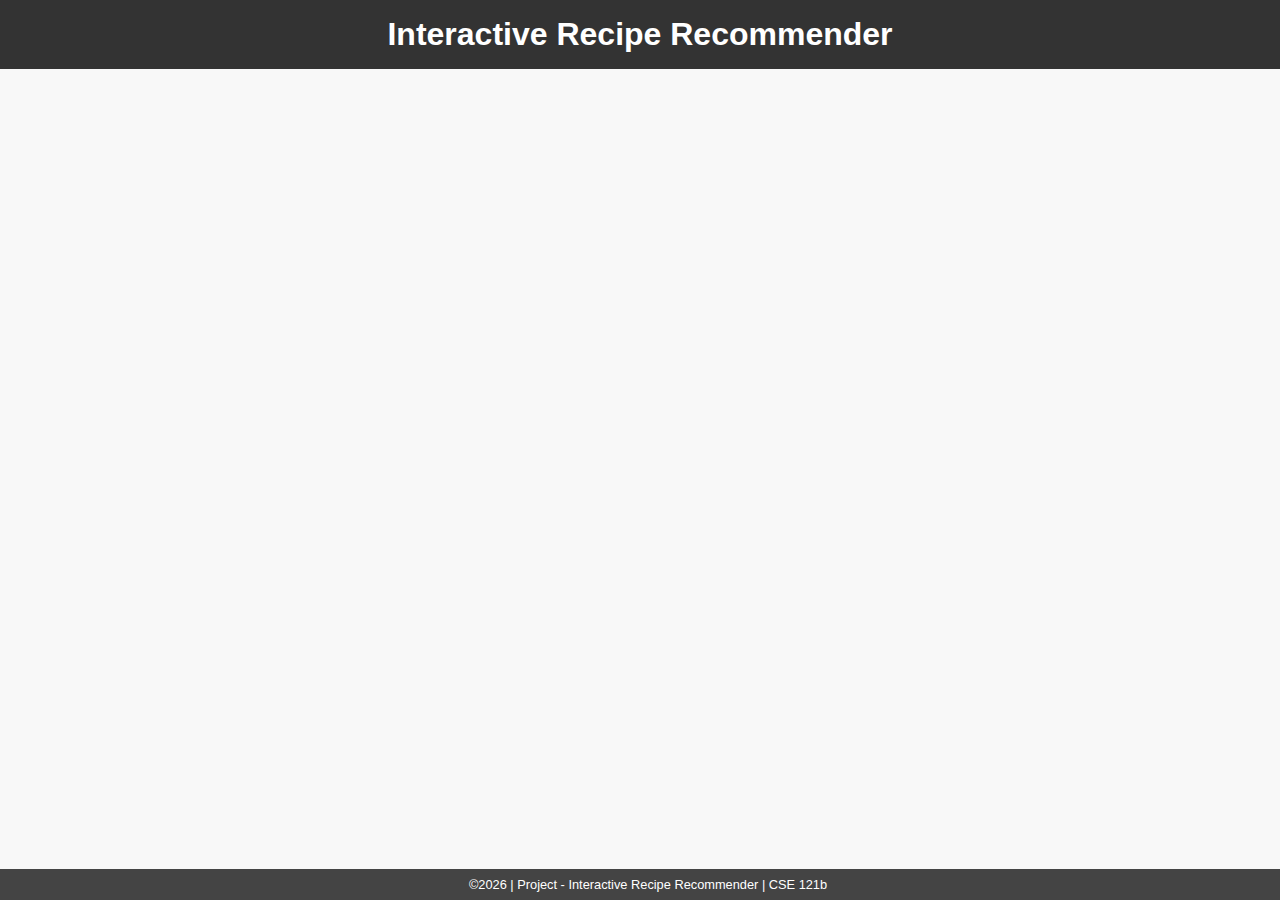
<file: project/index.html>
<!DOCTYPE html>
<html lang="en">
<head>
    <meta charset="UTF-8">
    <meta name="viewport" content="width=device-width, initial-scale=1.0">
    <title>Interactive Recipe Recommender</title>
    <link rel="stylesheet" href="styles/style.css">
</head>
<body>
  <header>
    <h1>Interactive Recipe Recommender</h1>
  </header>
  <main id="recipe-container">
        <!-- Recipes will be dynamically added here -->
  </main>
  <footer>
    &copy;<span id="year"></span> | Project - Interactive Recipe Recommender | CSE 121b
  </footer>
  <script src="scripts/main.js"></script>
  <script>
    document.getElementById("year").innerHTML = new Date().getFullYear();
  </script>
  <script src="scripts/recipe.js"></script>
</body>
</html>
</file>
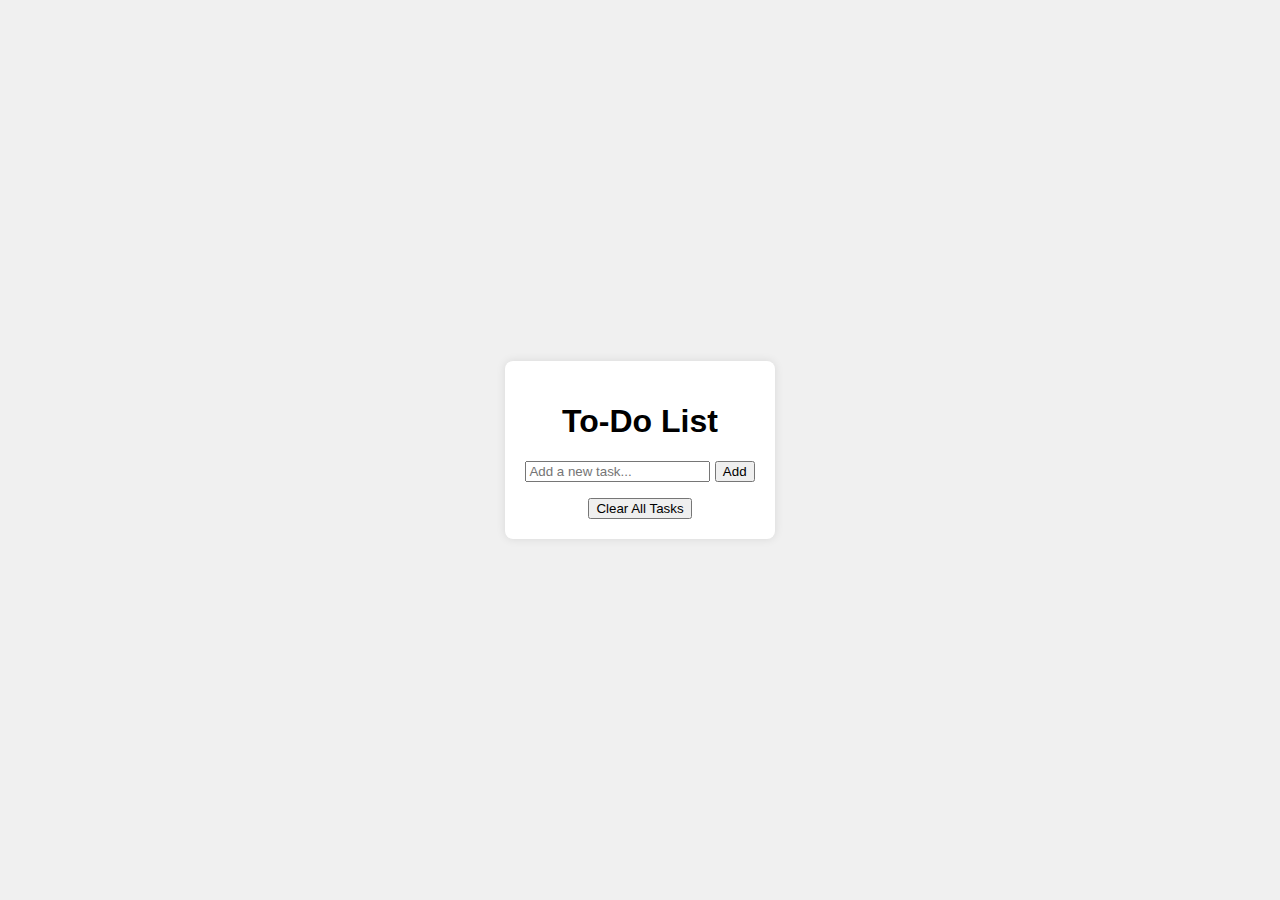
<file: taskproject/index.html>
<!DOCTYPE html>
<html lang="en">
<head>
    <meta charset="UTF-8">
    <meta name="viewport" content="width=device-width, initial-scale=1.0">
    <link rel="stylesheet" href="styles.css">
    <title>To-Do List</title>
</head>
<body>

    <div class="container">
        <h1>To-Do List</h1>
        <form id="taskForm">
            <input type="text" id="taskInput" placeholder="Add a new task..." required>
            <button type="button" onclick="addTask()">Add</button>
        </form>
        <ul id="taskList"></ul>
        <button type="button" onclick="clearTasks()">Clear All Tasks</button>
    </div>

    <script src="script.js"></script>
</body>
</html>
</file>
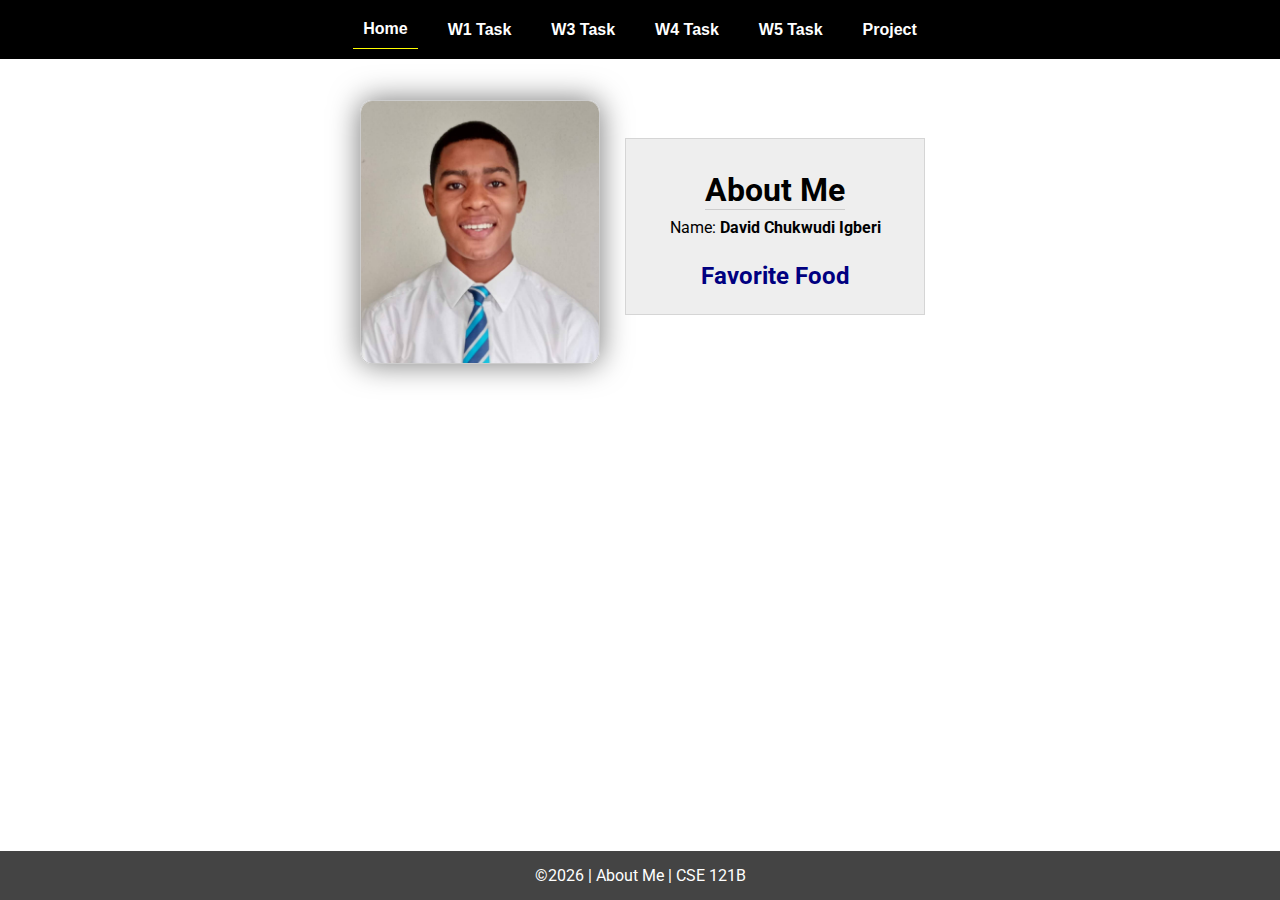
<file: w2-task/index.html>
<!DOCTYPE html>
<html lang="en">

<head>
  <meta charset="UTF-8">
  <meta name="viewport" content="width=device-width, initial-scale=1.0">
  <title>About Me | CSE 121b | W02: Programming Tasks</title>
  <link rel="preconnect" href="https://fonts.googleapis.com">
  <link rel="preconnect" href="https://fonts.gstatic.com" crossorigin>
  <link href="https://fonts.googleapis.com/css2?family=Roboto:wght@400;600&display=swap"
    rel="stylesheet">
  <link rel="stylesheet" href="styles/main.css">
</head>

<body>
  <nav>
    <ul id="menu">
      <li><a id="toggleMenu">&equiv;</a></li>
      <li><a href="index.html" class="active">Home</a></li>
      <li><a href="w01-task.html">W1 Task</a></li>
      <li><a href="w03-task.html">W3 Task</a></li>
      <li><a href="w04-task.html">W4 Task</a></li>
      <li><a href="w05-task.html">W5 Task</a></li>
      <li><a href="project.html">Project</a></li>
    </ul>
  </nav>
  <main id="home">
    <picture>
      <img src="images/image.me.jpg" alt="Image of Me">
    </picture>
    <section>
      <h1>About Me</h1>
      <div class="info">Name: <span id="name"></span></div>
      <h2>Favorite Food</h2>
      <div class="block" id="food"></div>
    </section>
  </main>
  <footer>
    &copy;<span id="year"></span> | About Me | CSE 121B
  </footer>
  <script src="scripts/w02-task.js"></script>
  <script src="scripts/main.js"></script>
</body>

</html>
</file>
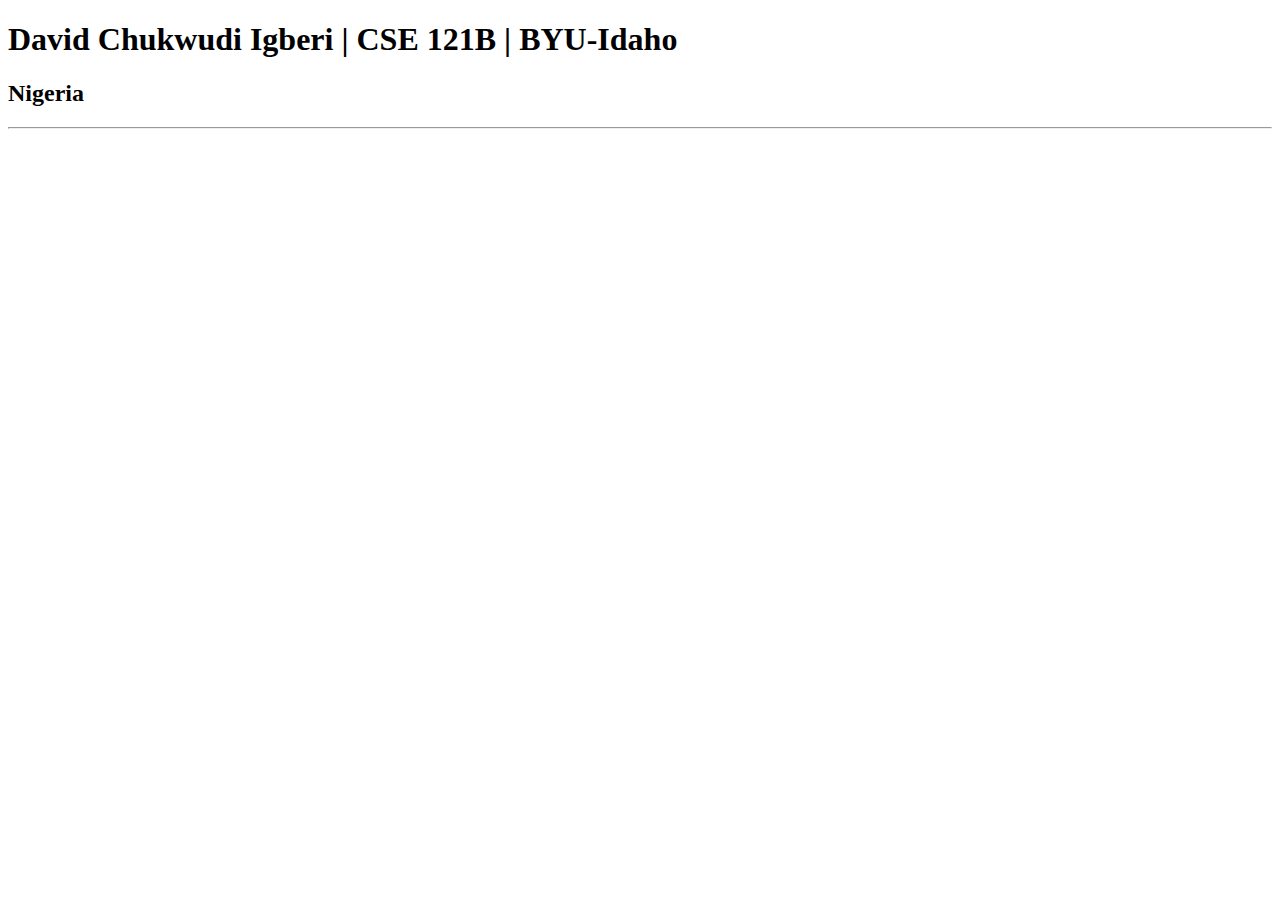
<file: test.html>
<!DOCTYPE html>
<html lang="en">
<head>
    <meta charset="UTF-8">
    <meta name="viewport" content="width=device-width, initial-scale=1.0">
    <title>David Chukwudi Igberi | CSE 121B | BYU-Idaho</title>
</head>
<body>
    <h1>David Chukwudi Igberi | CSE 121B | BYU-Idaho</h1>
    <h2>Nigeria</h2>
    <hr>
</body>
</html>
</file>
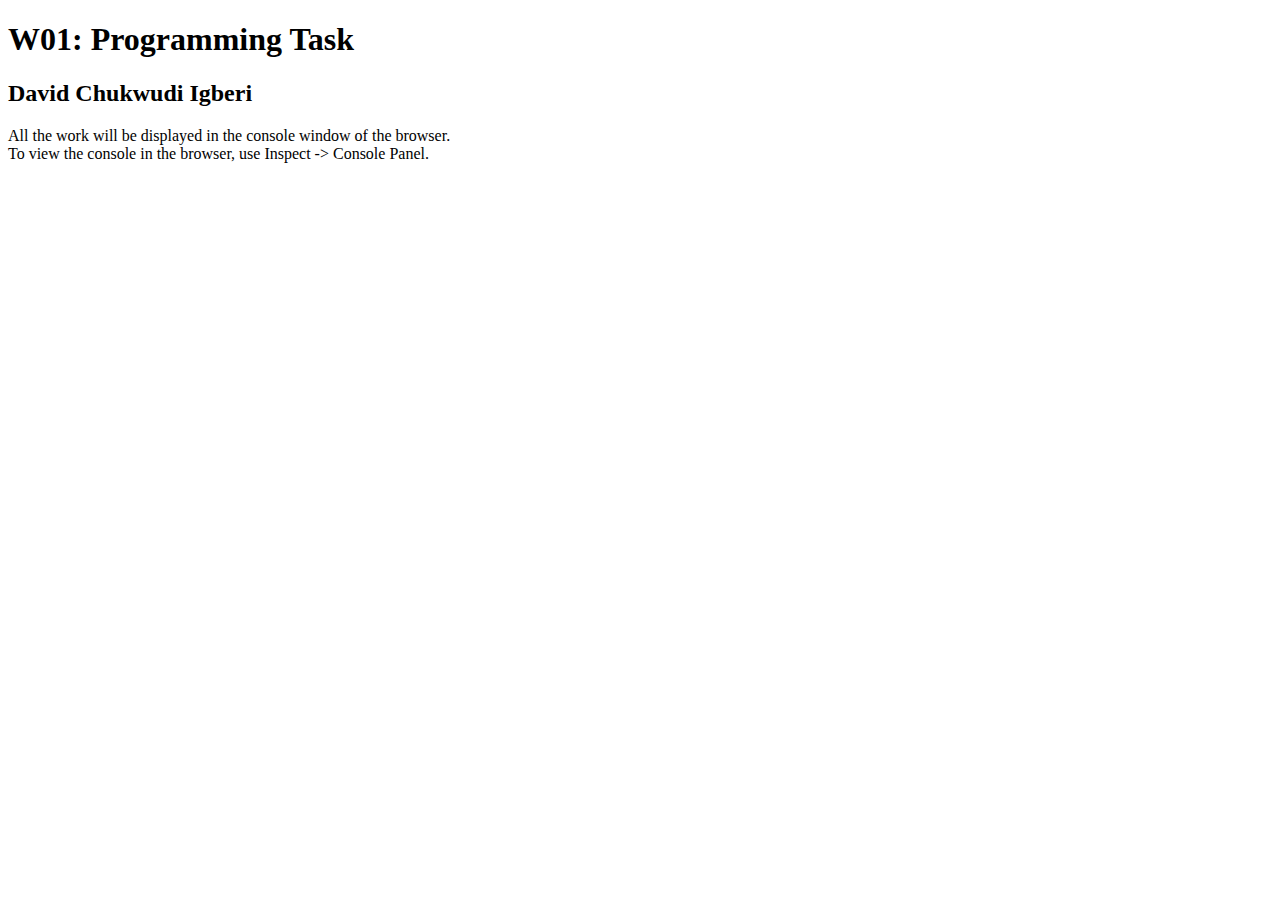
<file: w01-task.html>
<!DOCTYPE html>
<html lang="en">

<head>
  <meta charset="UTF-8">
  <meta name="viewport" content="width=device-width, initial-scale=1.0">
  <title>W01: Programming Task</title>
</head>

<body>
  <h1>W01: Programming Task</h1>
  <h2>David Chukwudi Igberi</h2>
  <p>All the work will be displayed in the console window of the browser.
    <br>To view the console in the browser, use Inspect -> Console Panel.
  </p>

  <script src="w01-task.js"></script>

</body>
</html>
</file>
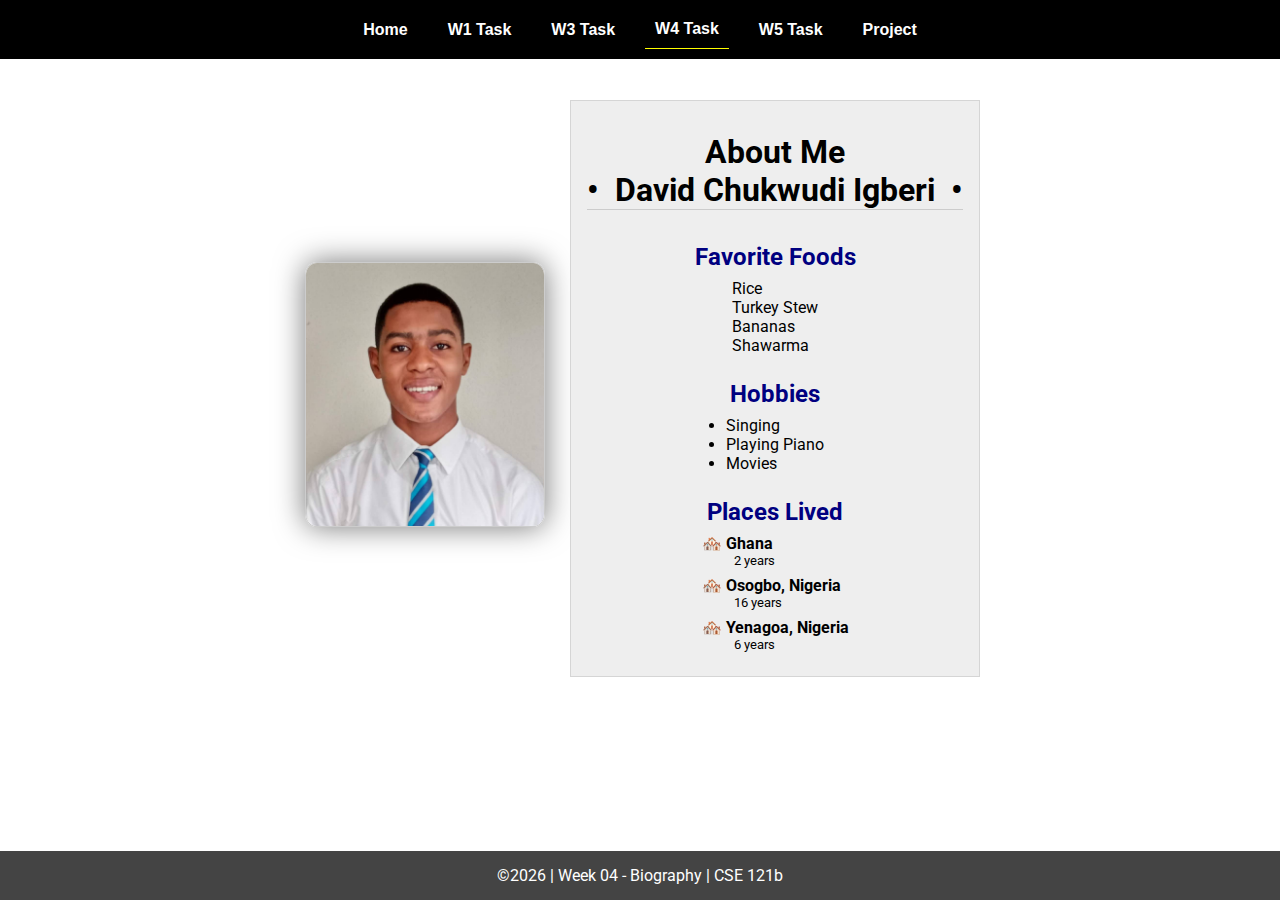
<file: w4-task/w04-task.html>
<!DOCTYPE html>
<html lang="en">

<head>
  <meta charset="UTF-8">
  <meta name="viewport" content="width=device-width, initial-scale=1.0">
  <title>CSE 121b | W04: Programming Tasks</title>
  <link rel="preconnect" href="https://fonts.googleapis.com">
  <link rel="preconnect" href="https://fonts.gstatic.com" crossorigin>
  <link href="https://fonts.googleapis.com/css2?family=Roboto:wght@400;600&display=swap"
    rel="stylesheet">
  <link rel="stylesheet" href="styles/main.css">
</head>

<body>
  <nav>
    <ul id="menu">
      <li><a id="toggleMenu">&equiv;</a></li>
      <li><a href="index.html">Home</a></li>
      <li><a href="w01-task.html">W1 Task</a></li>
      <li><a href="w03-task.html">W3 Task</a></li>
      <li><a href="w04-task.html" class="active">W4 Task</a></li>
      <li><a href="w05-task.html">W5 Task</a></li>
      <li><a href="project.html">Project</a></li>
    </ul>
  </nav>
  <main id="home">
    <picture>
      <img id="photo" src="images/placeholder.png" alt="Image of Me">
    </picture>
    <section>
      <h1>About Me<br>• &nbsp;<span id="name"></span>&nbsp; •</h1>
      <h2>Favorite Foods</h2>
      <ul id="favorite-foods"></ul>
      <h2>Hobbies</h2>
      <ul id="hobbies"></ul>
      <h2>Places Lived</h2>
      <dl id="places-lived"></dl>
    </section>
  </main>

  <footer>
    &copy;<span id="year"></span> | Week 04 - Biography | CSE 121b
  </footer>
  <script src="scripts/main.js"></script>
  <script>
    document.getElementById("year").innerHTML = new Date().getFullYear();
  </script>
  <script src="scripts/w04-task.js"></script>
</body>

</html>
</file>
<file: project/styles/style.css>
body {
    font-family: Arial, sans-serif;
    background-color: #f8f8f8;
    margin: 0;
    padding: 0;
}

header {
    background-color: #333;
    color: #fff;
    padding: 1rem;
    text-align: center;
}

h1 {
    margin: 0;
}

#recipe-container {
    display: flex;
    flex-wrap: wrap;
    justify-content: center;
    padding: 20px;
}

.recipe-card {
    background-color: #fff;
    border-radius: 8px;
    box-shadow: 0 2px 4px rgba(0, 0, 0, 0.1);
    margin: 10px;
    padding: 20px;
    width: 300px;
}

.recipe-card img {
    border-radius: 8px;
    display: block;
    margin: 0 auto;
    max-width: 100%;
}

.recipe-card h2 {
    font-size: 1.2rem;
    margin-top: 10px;
    text-align: center;
}

.recipe-card a {
    background-color: #4caf50;
    border: none;
    border-radius: 4px;
    color: #fff;
    display: block;
    font-size: 1rem;
    margin-top: 20px;
    padding: 10px 20px;
    text-align: center;
    text-decoration: none;
    transition: background-color 0.3s;
    width: 85%;
}

.recipe-card a:hover {
    background-color: #45a049;
}
footer {
    background-color: #444;
    color: white;
    padding: 8px;
    text-align: center;
    width: 100%;
    position: fixed;
    bottom: 0;
    font-size: 0.8em;
}
/* Media Queries */
@media only screen and (min-width: 32.5em) {
    section {
        min-width: 300px;
    }

    #home {
        margin: 100px auto 20px;
        grid-template-columns: 250px 1fr;
        max-width: -moz-fit-content;
        max-width: fit-content;
    }

    #task3 {
        display: grid;
        grid-template-columns: 1fr 1fr;
        grid-gap: 5px;
        margin: 0 auto;
        max-width: 950px;
    }

}
</file>
<file: taskproject/styles.css>
body {
    font-family: Arial, sans-serif;
    margin: 0;
    padding: 0;
    display: flex;
    align-items: center;
    justify-content: center;
    min-height: 100vh;
    background-color: #f0f0f0;
}

.container {
    text-align: center;
    max-width: 600px;
    background-color: #fff;
    padding: 20px;
    border-radius: 8px;
    box-shadow: 0 0 10px rgba(0, 0, 0, 0.1);
}

ul {
    list-style-type: none;
    padding: 0;
}

li {
    display: flex;
    align-items: center;
    justify-content: space-between;
    padding: 8px;
    border-bottom: 1px solid #ddd;
}

li.completed {
    text-decoration: line-through;
    opacity: 0.7;
}
</file>
<file: w2-task/styles/main.css>
/* Universal Selector */
* {
    margin: 0;
    padding: 0;
    box-sizing: border-box;
}

/* HTML Selectors */
body {
    font-family: 'Roboto', Helvetica, sans-serif;
}

nav {
    background-color: black;
    width: 100%;
    position: fixed;
    top: 0;
}

nav ul {
    display: flex;
    flex-direction: column;
    align-items: center;
    max-width: -moz-fit-content;
    max-width: fit-content;
    margin: 0 auto;
}

nav ul li {
    flex: 1 1 auto;
}

nav ul li:first-child {
    display: block;
    font-size: 2rem;
}

nav ul li:first-child a {
    padding: 1px 10px;
}

nav ul li {
    display: none;
    list-style: none;
    margin: 10px;
}

nav ul li a {
    display: block;
    padding: 10px;
    text-decoration: none;
    font-weight: 600;
    color: white;
    text-align: center;
    font-family: 'Arial Narrow', Arial, sans-serif;
}

nav ul li a:hover {
    background-color: #efefef;
    color: black;
}

h1,
h2 {
    text-align: center;
    margin: 1rem 0 .5rem;
}

h1 {
    border-bottom: 1px solid #ccc;
}

#gridly h1 {
    margin-top: 80px;
}

h2 {
    font-size: 1.5rem;
    color: navy;
    text-align: center;
    margin-top: 25px;
}

h3 {
    font-size: 1.3rem;
    margin-bottom: 1rem;
}

header {
    margin-top: 70px;
}

picture {
    margin: 0 auto;
}

picture img {
    width: 240px;
    height: auto;
    border-radius: 5%;
    border: 1px solid #ccc;
    box-shadow: 0 0 30px #777;
}

section {
    display: flex;
    flex-direction: column;
    align-items: center;
    margin: 0 auto 1rem;
    border: 1px solid rgba(0, 0, 0, .1);
    padding: 1rem;
    background-color: #eee;
}

article {
    margin-bottom: 1rem;
}

article div {
    margin-bottom: .5rem;
    text-align: right;
}

label {
    padding: .35rem;
}

input {
    padding: .35rem;
}

input[type="button"] {
    padding: .5rem;
    background-color: #444;
    color: white;
    border: none;
    border-radius: 5px;
    cursor: pointer;
    width: 100%
}

input[type="checkbox"] {
    width: 25px;
    height: 25px;
}

dt {
    font-weight: 700;
}

dt::before {
    content: "🏘️ ";
}

dd {
    margin: 0 0 .5rem 2rem;
    font-size: smaller;
}

footer {
    background-color: #444;
    color: white;
    padding: 15px;
    text-align: center;
    width: 100%;
    position: fixed;
    bottom: 0;
}

/* Class Selectors */
.active {
    border-bottom: 1px solid yellow;
}

.open li {
    display: block;
}

.block {
    display: block;
}

.larger {
    font-size: larger;
    color: red;
}

.right {
    width: 100%;
    text-align: right;
}

.middle {
    display: flex;
    align-items: center;
    justify-content: right;
    gap: 1rem;
}

/* ID Selectors */

#home {
    margin-top: 125px;
    display: grid;
    grid-template-columns: 1fr;
    grid-gap: 20px;
    align-items: center;
    justify-content: center;
}


#section1 {
    background-color: rgb(225, 250, 225, .5);
}

#section2 {
    background-color: rgba(200, 200, 250, 0.5);

}

#section2 div {
    margin-bottom: 1rem;
}

#section3 {
    background-color: rgb(250, 225, 250, .5);
}

#sortBy {
    appearance: none;
    display: flex;
    padding: .5rem;
    background-color: #eee;
    color: #444;
    font-weight: 700;
    margin: 1rem auto;
    width: 200px;
    border: 1px solid rgba(0, 0, 0, .2);
    text-align: center;
}

#sortBy option:disabled {
    font-style: italic;
    padding: 1rem;
    background-color: #111;
    color: #eee;
}

#temples {
    display: grid;
    grid-template-columns: repeat(auto-fit, minmax(320px, 1fr));
    grid-gap: .5rem;
    align-items: center;
    margin-bottom: 3rem;
}

#temples article {
    height: 250px;
    margin: .5rem;
    border: 1px solid rgba(0, 0, 0, .1);
    padding: 1rem;
    background-color: #eee;
    display: flex;
    flex-direction: column;
    align-items: center;
    justify-content: center;
}

#temples h4 {
    color: navy;
    font-size: smaller;
}


#temples img {
    width: 250px;
    height: auto;
    box-shadow: 0 0 30px #777;
    margin: .5rem;
}

/* Media Queries */
@media only screen and (min-width: 32.5em) {
    nav ul {
        flex-direction: row;
    }

    nav ul li:first-child {
        display: none;
    }

    nav ul li {
        display: block;
    }

    section {
        min-width: 300px;
    }

    #home {
        margin: 100px auto 20px;
        grid-template-columns: 250px 1fr;
        max-width: -moz-fit-content;
        max-width: fit-content;
    }

    #task3 {
        display: grid;
        grid-template-columns: 1fr 1fr;
        grid-gap: 5px;
        margin: 0 auto;
        max-width: 950px;
    }

}
</file>
<file: w4-task/styles/main.css>
/* Universal Selector */
* {
    margin: 0;
    padding: 0;
    box-sizing: border-box;
}

/* HTML Selectors */
body {
    font-family: 'Roboto', Helvetica, sans-serif;
}

nav {
    background-color: black;
    width: 100%;
    position: fixed;
    top: 0;
}

nav ul {
    display: flex;
    flex-direction: column;
    align-items: center;
    max-width: -moz-fit-content;
    max-width: fit-content;
    margin: 0 auto;
}

nav ul li {
    flex: 1 1 auto;
}

nav ul li:first-child {
    display: block;
    font-size: 2em;
}

nav ul li:first-child a {
    padding: 1px 10px;
}

nav ul li {
    display: none;
    list-style: none;
    margin: 10px;
}

nav ul li a {
    display: block;
    padding: 10px;
    text-decoration: none;
    font-weight: 600;
    color: white;
    text-align: center;
    font-family: 'Arial Narrow', Arial, sans-serif;
}

nav ul li a:hover {
    background-color: #efefef;
    color: black;
}

h1,
h2 {
    text-align: center;
    margin: 1rem 0 .5rem;
}

h1 {
    border-bottom: 1px solid #ccc;
}

#gridly h1 {
    margin-top: 80px;
}

h2 {
    font-size: 1.5rem;
    color: navy;
    text-align: center;
    margin-top: 25px;
}

h3 {
    font-size: 1.3rem;
    margin-bottom: 1rem;
}

header {
    margin-top: 70px;
}

picture {
    margin: 0 auto;
}

picture img {
    width: 240px;
    height: auto;
    border-radius: 5%;
    border: 1px solid #ccc;
    box-shadow: 0 0 30px #777;
}

section {
    display: flex;
    flex-direction: column;
    align-items: center;
    margin: 0 auto 1rem;
    border: 1px solid rgba(0, 0, 0, .1);
    padding: 1rem;
    background-color: #eee;
}

article {
    margin-bottom: 1rem;
}

article div {
    margin-bottom: .5rem;
    text-align: right;
}

label {
    padding: .35rem;
}

input {
    padding: .35rem;
}

input[type="button"] {
    padding: .5rem;
    background-color: #444;
    color: white;
    border: none;
    border-radius: 5px;
    cursor: pointer;
    width: 100%
}

input[type="checkbox"] {
    width: 25px;
    height: 25px;
}

dt {
    font-weight: 700;
}

dt::before {
    content: "🏘️ ";
}

dd {
    margin: 0 0 .5rem 2rem;
    font-size: smaller;
}

footer {
    background-color: #444;
    color: white;
    padding: 15px;
    text-align: center;
    width: 100%;
    position: fixed;
    bottom: 0;
}

/* Class Selectors */
.active {
    border-bottom: 1px solid yellow;
}

.open li {
    display: block;
}

.block {
    display: block;
}

.larger {
    font-size: larger;
    color: red;
}

.right {
    width: 100%;
    text-align: right;
}

.middle {
    display: flex;
    align-items: center;
    justify-content: right;
    gap: 1rem;
}

/* ID Selectors */

#home {
    margin-top: 125px;
    display: grid;
    grid-template-columns: 1fr;
    grid-gap: 20px;
    align-items: center;
    justify-content: center;
}


#section1 {
    background-color: rgb(225, 250, 225, .5);
}

#section2 {
    background-color: rgba(200, 200, 250, 0.5);

}

#section2 div {
    margin-bottom: 1rem;
}

#section3 {
    background-color: rgb(250, 225, 250, .5);
}

#sortBy {
    appearance: none;
    display: flex;
    padding: .5rem;
    background-color: #eee;
    color: #444;
    font-weight: 700;
    margin: 1rem auto;
    width: 200px;
    border: 1px solid rgba(0, 0, 0, .2);
    text-align: center;
}

#sortBy option:disabled {
    font-style: italic;
    padding: 1rem;
    background-color: #111;
    color: #eee;
}

#temples {
    display: grid;
    grid-template-columns: repeat(auto-fit, minmax(320px, 1fr));
    grid-gap: .5rem;
    align-items: center;
    margin-bottom: 3rem;
}

#temples article {
    height: 250px;
    margin: .5rem;
    border: 1px solid rgba(0, 0, 0, .1);
    padding: 1rem;
    background-color: #eee;
    display: flex;
    flex-direction: column;
    align-items: center;
    justify-content: center;
}

#temples h4 {
    color: navy;
    font-size: smaller;
}


#temples img {
    width: 250px;
    height: auto;
    box-shadow: 0 0 30px #777;
    margin: .5rem;
}

/* Media Queries */
@media only screen and (min-width: 32.5em) {
    nav ul {
        flex-direction: row;
    }

    nav ul li:first-child {
        display: none;
    }

    nav ul li {
        display: block;
    }

    section {
        min-width: 300px;
    }

    #home {
        margin: 100px auto 20px;
        grid-template-columns: 250px 1fr;
        max-width: -moz-fit-content;
        max-width: fit-content;
    }

    #task3 {
        display: grid;
        grid-template-columns: 1fr 1fr;
        grid-gap: 5px;
        margin: 0 auto;
        max-width: 950px;
    }

}
</file>
